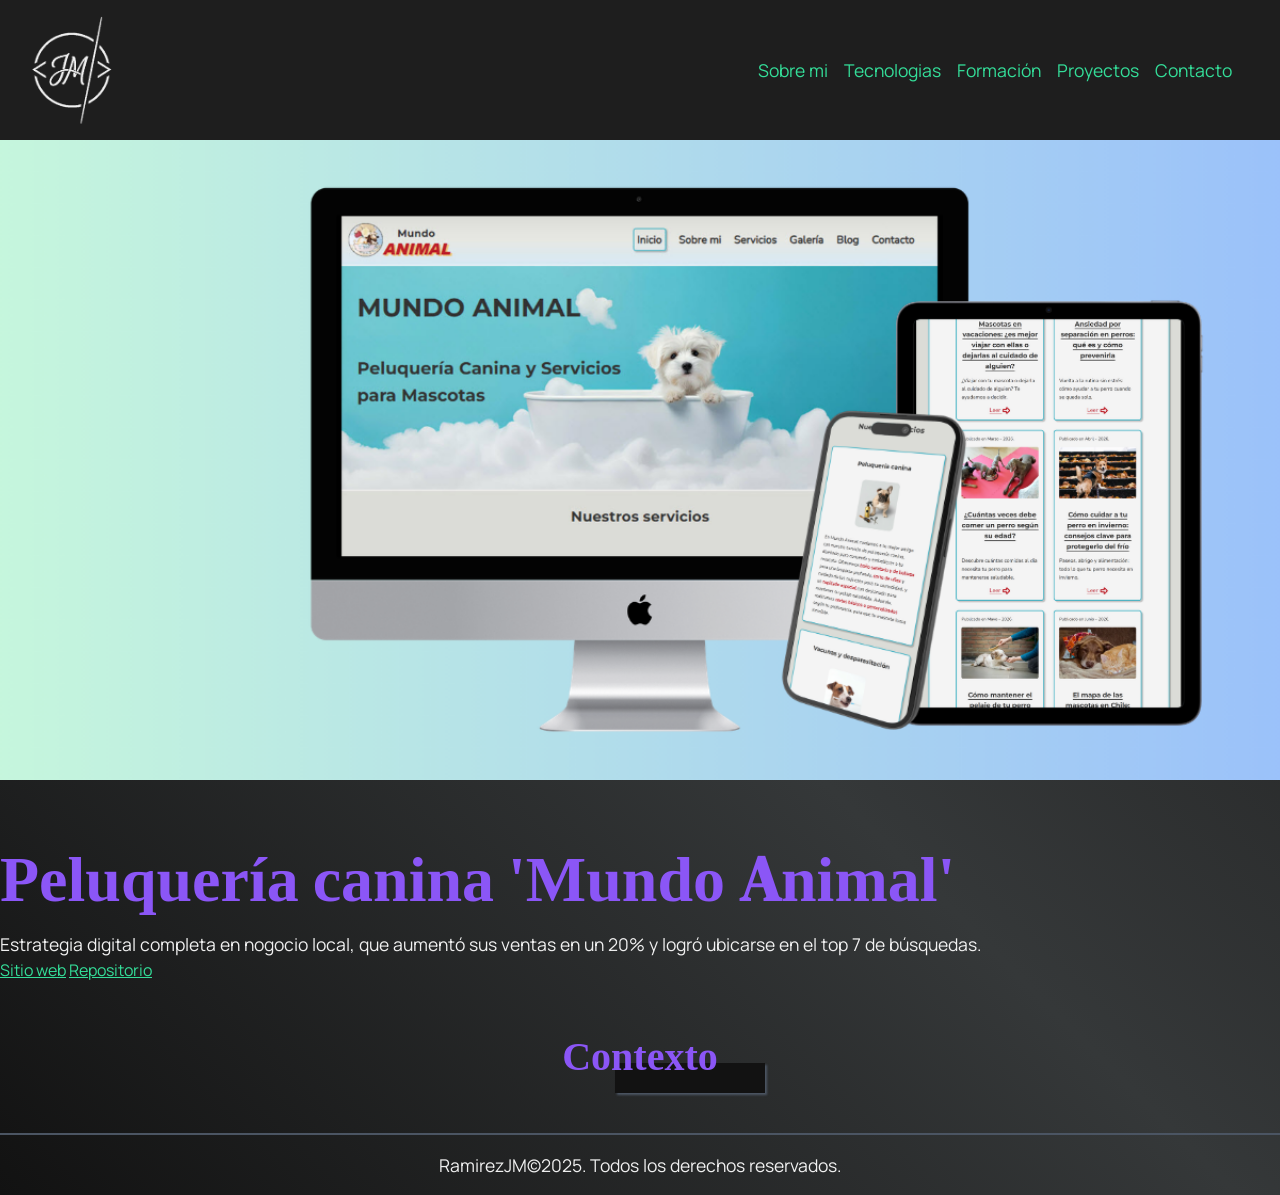
<file: proyectos/peluqueria-canina-mundoanimal.html>
<!DOCTYPE html>
<html lang="en">
  <head>
    <meta charset="UTF-8">
    <meta name="viewport" content="width=device-width, initial-scale=1.0">
    <link rel="stylesheet" href="/assets/css/styles.css">
    <title>Peluquería canina 'Mundo Animal' | Proyectos</title>
  </head>
  <body>
    <header>
      <img src="/assets/images/logo2-white.png" alt="logo JM" class="logo">
      <button class="hamburger-menu" aria-expanded="false" aria-label="toggle navigation">
        <span class="hamburger-icon"></span>
      </button>
      <nav>
        <ul class="list-links">
          <li>
            <a href="#about" class="nav-link">Sobre mi</a>
          </li>
          <li>
            <a href="#skills" class="nav-link">Tecnologias</a>
          </li>
          <li>
            <a href="#formation" class="nav-link">Formación</a>
          </li>
          <li>
            <a href="#projects" class="nav-link">Proyectos</a>
          </li>
          <li>
            <a href="#contact" class="nav-link">Contacto</a>
          </li>
        </ul>
      </nav>
    </header>
    <section class="hero-projects">
      <img src="/assets/images/hero-mundoanimal.png" alt="captura de peluquería canina Mundo Animal" class="hero-projects-image">
    </section>
    <section class="intro-projects">
      <h1>Peluquería canina 'Mundo Animal'</h1>
      <p>Estrategia digital completa en nogocio local, que aumentó sus ventas en un 20% y logró ubicarse en el top 7 de búsquedas.</p>
      <div class="intro-projects-links">
        <a href="#">Sitio web</a>
        <a href="#">Repositorio</a>
      </div>
    </section>
    <section class="context-project">
      <h2>Contexto</h2>
    </section>
    <footer>
      <p>RamirezJM&copy;2025. Todos los derechos reservados.</p>
    </footer>
  </body>
</html>
</file>
<file: assets/css/styles.css>
/*========  RESET  ==========*/

* {
  margin: 0;
  padding: 0;
}

*,
::after,
::before {
  box-sizing: border-box;
}


/*========  GENERAL  ==========*/


@font-face {
  font-family: 'Manrope';
  src: url('../fonts/Manrope400.woff2') format('woff2');
  font-weight: 400;
  font-style: normal;
  font-display: swap;
}

@font-face {
  font-family: 'Manrope';
  src: url('../fonts/Manrope700.woff2') format('woff2');
  font-weight: 700;
  font-style: normal;
  font-display: swap;
}

@font-face {
  font-family: 'DM Serif Display';
  src: url('../fonts/DMSerif.woff2') format('woff2');
  font-weight: 400;
  font-style: normal;
  font-display: swap;
}

html {
  scroll-behavior: smooth;
  color-scheme: dark;
}

:root {
  --main: linear-gradient(45deg, #121212, #353839 50%, #1c1c1c);
  --gradient2: linear-gradient(45deg, #121212, #2b2b2b, #1c1c1c, #2b2b2b);
  --bg1: #1c1c1e;
  --bg2: #2a2e35;
  --font-body: 'Manrope', sans-serif;
  --font-heading: 'DM Serif Display', serif;
  --font-color: #f0f0f0;
  --title-color: #8b56f6;
  --accent: #2563eb;
  --error-color: #e73825;
}


body {
  font-family: var(--font-body);
  line-height: 1.6;
  color: var(--font-color);
  background: var(--main);
}

h1,
h2,
h3 {
  font-family: var(--font-heading);
  color: var(--title-color);
}

h1 {
  font-size: clamp(3rem, 8vw, 4rem);
}

h2 {
  font-size: clamp(1.875rem, 4.3vw, 2.5rem);
  margin: 1em auto;
  position: relative;
  width: fit-content;
  text-align: center;
}

h2::after {
  content: '';
  display: block;
  width: 150px;
  height: 30px;
  background-color: #121212;
  margin-top: -25px;
  margin-left: 100px;
  z-index: -1;
  box-shadow: 2px 2px 2px #4b5563;

}


.about,
.skills,
.formation,
.projects,
.references,
.contact {
  width: 80%;
  max-width: 1100px;
}

a {
  color: #34de99;
}

a:visited {
  color: #178c5d;
}

a:hover,
a:focus {
  color: #B9F4DC;
}

a:active {
  color: #e74c3c;
}

/*========  HEADER  ========*/

header {
  width: 100%;
  display: flex;
  flex-wrap: wrap;
  justify-content: space-around;
  align-items: center;
  padding-block: 1em;
  background-color: #1e1e1e;
  box-shadow: 0 3px 2px #4b5563;
}

.fixed {
  position: fixed;
  z-index: 100;
  top: 0;
  animation-name: fixed-appear;
  animation-duration: .4s;
  animation-timing-function: ease-out;
}

@keyframes fixed-appear {
  from {
    opacity: 0;
  }

  to {
    opacity: 1;
  }
}

.hidden {
  animation-name: fixed-disappear;
  animation-duration: .4s;
  animation-timing-function: ease-in;
}

@keyframes fixed-disappear {
  from {
    opacity: 1;
    transform: translateY(0);
  }

  to {
    opacity: 0;
    transform: translateY(-100%);
  }
}

.logo {
  width: clamp(60px, 8.5vw, 80px);
}

.hamburger-menu {
  display: block;
  background: none;
  border: none;
  cursor: pointer;
  padding: 0.5em;
  font-size: 1.5em;
  z-index: 1000;
}

.hamburger-icon,
.hamburger-icon::before,
.hamburger-icon::after {
  content: '';
  display: block;
  width: 25px;
  height: 3px;
  background-color: var(--accent);
  border-radius: 2px;
  transition: all 0.3s ease;
}

.hamburger-icon::before {
  transform: translateY(-8px);
}

.hamburger-icon::after {
  transform: translateY(8px);
}

.hamburger-menu[aria-expanded="true"] .hamburger-icon {
  background-color: transparent;
}

.hamburger-menu[aria-expanded="true"] .hamburger-icon::before {
  transform: translateY(0) rotate(45deg);
}

.hamburger-menu[aria-expanded="true"] .hamburger-icon::after {
  transform: translateY(0) rotate(-45deg);
}

nav {
  width: 100%;
  max-width: 100%;
  text-align: center;
  max-height: 0;
  opacity: 0;
  visibility: hidden;
}

.active {
  max-height: 100%;
  opacity: 1;
  visibility: visible;
}

.list-links {
  display: flex;
  flex-direction: column;
  list-style-type: none;
  gap: 1em;
  padding: 1em;
}

.nav-link {
  text-decoration: none;
}

.nav-link:focus,
.nav-link:hover {
  border: #B9F4DC solid 2px;
  border-radius: 5px;
  padding: .5em;
}

.nav-link.active-link {
  color: #ffffff;
  border-bottom: 2px solid #34de99;
  font-weight: 600;
}

main {
  display: flex;
  flex-direction: column;
  align-items: center;
  gap: 4em;
}


/*=======  HERO  ========*/

.hero {
  background-color: var(--gradient2);
  padding: 2em 4em;
  box-shadow: 0 3px 2px #4b5563;
}

.hero,
.hero-text {
  display: grid;
  grid-template-columns: 1fr;
  place-items: center;
  gap: 2em;
}

.hero-image {
  width: 40%;
  border-radius: 50%;
}

.hero-text {
  text-align: center;
}

.social a {
  text-decoration: none;
}

.social-logo {
  width: clamp(40px, 6vw, 50px);
  background: linear-gradient(to right, #34de99, #84ebc2, #b9f4dc);
  border-radius: 50%;
  padding: .3em;
  margin-inline: 1em;
  box-shadow: 2px 2px 2px #4b5563;

}

/*========  ABOUT  =========*/

.about {
  display: grid;
  grid-template-columns: 1fr;
}

.about>h2 {
  grid-column: 1 / -1;
  text-align: center;
  margin-top: 1em;
}

span {
  color: #BD9EFA;
}

/*========  SKILLS  =========*/


.skills-container {
  display: flex;
  flex-wrap: wrap;
  justify-content: center;
  gap: 1em;
}

.badge {
  height: 30px;
  width: auto;
}


/*========  FORMATION  =========*/

.formation a {
  text-shadow: 1px 1px 1px #121212;
  text-underline-offset: .2em;
}

.formation .subtitle {
  background-color: #333;
  color: var(--font-color);
  opacity: 1;
  border: solid 3px var(--accent);
  border-radius: 5px;
  box-shadow: 2px 2px 2px black;
  font-weight: 500;
  font-size: 1.3rem;
  text-align: center;
  width: fit-content;
  margin: 1em auto;
  padding: 0.5em 1em;
}

.tab-buttons {
  display: flex;
  justify-content: center;
  gap: 1em;
  padding: 1em;
}

.tab-btn {
  background-color: #739286;
  border-radius: 5px;
  opacity: 0.5;
  padding: 0.5em;
  font-size: 1.1rem;
}

.tab-btn.active {
  background-color: #333;
  color: var(--font-color);
  opacity: 1;
  border: solid 3px var(--accent);
  border-radius: 5px;
  box-shadow: 2px 2px 2px black;
  font-weight: 500;
}

.tab-content,
#insignias {
  display: none;
  max-height: 500px;
  overflow-y: auto;
  background: #2a2e35;
  padding: 1em;
}

/*  #insignias{
  height: 600px;
  max-height: 800px;
  overflow-y: auto;
  background: #2a2e35;
  padding: 1em;
  display: flex;
  gap: 1em;
  flex-wrap: wrap;
} 
 */
/* .badge{
  width: 100px;
} */
#insignias {
  height: 500px;
  display: flex;
  flex-wrap: wrap;
  gap: 1.5em;
  justify-content: center;
  align-items: start;
  margin-bottom: 6rem;
}

.badge-skill {
  display: flex;
  flex-direction: column;
  align-items: center;
  /*  border: red solid 1px; */
  flex-basis: 20%;
}

/*  .badge-link{
  display: flex;
  flex-direction: column;
  gap: 0.5em;
 } */
.badge-link img {
  width: 120px;

}

.badge-skill p {
  font-size: 0.8rem;
  /* max-width: 80%; */
  text-align: center;

}


.tab-content.active {
  display: flex;
  flex-direction: column;
  gap: 1em;
}

.tab-content::-webkit-scrollbar,
#insignias::-webkit-scrollbar {
  width: 15px;
}

.tab-content::-webkit-scrollbar-thumb,
#insignias::-webkit-scrollbar-thumb {
  background-color: var(--accent);
  border-radius: 5px;
  border: solid 1px var(--bg2);
  background-clip: content-box;

}

.tab-content::-webkit-scrollbar-thumb:hover,
#insignias::-webkit-scrollbar-thumb:hover {
  background-color: var(--title-color);
  transform: scaleY(1.1)
}

.card {
  background-color: var(--font-color);
  border: solid 1px var(--bg1);
  padding: 1em;
}

/*=========  PROJECTS  =========*/

#project-container {
  display: flex;
  flex-direction: column;
  gap: 2em;
}

.project {
  display: flex;
  flex-direction: column;
  gap: 1em;
  border: var(--bg1) solid 1px;
  border-radius: 10px;
  padding: 1em;
  margin-block: 1em;
}

.project-info {
  background-color: var(--bg1);
  padding: 1em;

  display: flex;
  flex-direction: column;
  gap: 1em;
  align-items: center;

}

/* .project {
  display: grid;
  grid-template-columns: 1fr;
  gap: 1em;
  border: var(--accent) solid 2px;
  box-shadow: 3px 3px 2px rgba(0, 0, 0, .5);
  border-radius: 5px;
  padding: 1em;
}



.project-image {
  width: 100%;
  clip-path: polygon(0 0, 100% 0, 95% 100%, 0 100%);
}

.project-badges,
.project-links {
  display: flex;
  align-items: center;
  gap: 1em;
}

.project-link-image {
  width: 40px;
  background-color: #34de99;
  border-radius: 50%;
  padding: .2em;
}

.tech-badge {
  width: 30px;
}

.btn-details {
  border-radius: 5px;
  background-color: var(--accent);
  color: var(--font-color);
  border: none;
  font-weight: 600;
  font-size: 1.1rem;
  width: fit-content;
  padding: .5em 1em;
  align-self: center;
}
h4{
  text-align: center;
}
.project-details {
  max-height: 0;
  overflow: hidden;
  padding-top: 0;
  padding-bottom: 0;
  opacity: 0;
  transition: max-height 0.5s ease-out, padding 0.5s ease-out, opacity 0.5s ease-out;
}

.project-details.show-details {
  max-height: 900px;
  opacity: 1;
  overflow-y: auto;
}

.rol-details {
  list-style-type: circle;
  padding: 1.5em;
}

.rol-details>li {
  margin-block: .7em;
}
.project-status{
  font-size: 1rem;
  margin-block: 1em;
} */

/*========  REFERENCES  =========*/
.swiper {
  width: 90%;
  margin: 0 auto;
}

.swiper-wrapper {
  margin-block: 1em;
}

blockquote {
  width: 80%;
  margin: 2em auto;
}

.quote {
  font-style: italic;
  font-size: 1.2rem;
  font-weight: 500;
  margin-block: 1em;
}

/*========  CONTACT  =========*/

.contact>h2 {
  text-align: center;
  margin-block: 1em;
}

form {
  display: grid;
  grid-template-columns: 1fr;
}

input {
  padding: .5em;
  margin-bottom: 1em;
}

textarea {
  height: 5rem;
  padding: .5em;
  margin-bottom: 1em;
}

.btn-submit {
  width: fit-content;
  justify-self: center;
  margin-block: 1em;
  padding: .5em 2em;
  border: none;
  border-radius: 5px;
  font-size: 1.1rem;
  font-weight: 600;
  background-color: #2563eb;
  color: #fff;

}

.error-message {
  color: var(--error-color);
  font-size: 0.85rem;
  margin-block: .5em;
  display: block;
  grid-column: 1/-1;
  justify-self: center;
}

input.invalid,
textarea.invalid {
  border-color: var(--error-color);
  box-shadow: 0 0 0 0.2rem rgba(231, 76, 60, 0.25);
}

.form-status-message {
  margin-bottom: 1em;
  font-weight: 600;
  text-align: center;
}

/*========  FOOTER  =========*/

footer {
  padding: 1em;
  text-align: center;
  border-top: solid 2px #4b5563;
}



/* ========  PROYECTOS  ========= */

.hero-projects {
  position: relative;
  width: 100%;
  aspect-ratio: 2/1;

}

.hero-projects-image {
  position: absolute;
  inset: 0;
  width: 100%;
  height: 100%;
  object-fit: cover;
  object-position: initial;
}

.intro-projects {
  margin-top: 3rem;
}






















/*========  MEDIA QUERIES  =========*/

@media (min-width:800px) {

  header {
    justify-content: space-between;
    flex-wrap: nowrap;
    padding: 1em 2em;
  }

  .hamburger-menu {
    display: none;
  }

  nav {
    max-height: 100%;
    opacity: 1;
    visibility: visible;
  }

  .list-links {
    flex-direction: row;
    justify-content: flex-end;
  }

  .nav-link {
    font-size: 1.1rem;
  }


  .hero {
    grid-template-columns: 10% repeat(4, 1fr) 10%;
    grid-template-rows: auto;
  }

  .hero-image {
    width: 200px;
    grid-column: 5/6;
    grid-row: 1/2;
  }

  .hero-text {
    grid-column: 2/5;
    grid-row: 1/2;
  }

  .hero-text p:first-of-type {
    font-size: 1.2rem;
    font-weight: 600;
  }

  .about {
    grid-template-columns: 1fr 1fr;
    gap: 2em;
  }

  .project {
    flex-direction: row;
    border: none;
    margin-block: 3rem;
  }




  .project-info {
    margin-bottom: -100px;
    margin-left: -100px;
  }


  form {
    grid-template-columns: repeat(5, 1fr);
    row-gap: 1em;
    width: 70%;
    margin: 0 auto;
  }

  label {
    grid-column: 1/2;
  }

  input,
  textarea {
    grid-column: 2/-1;
    margin-bottom: .5em;
  }

  .btn-submit {
    grid-column: 1/-1;
  }


}

@media (min-width:1000px) {

  header {
    justify-content: space-evenly;
  }

  .hero-image {
    width: 300px;
  }

  /*   .project {
    grid-template-columns: 1fr 1fr;
  }

  .project-info {
    order: -1;
  } */

  p {
    font-size: 1.1rem;
  }
}
</file>
